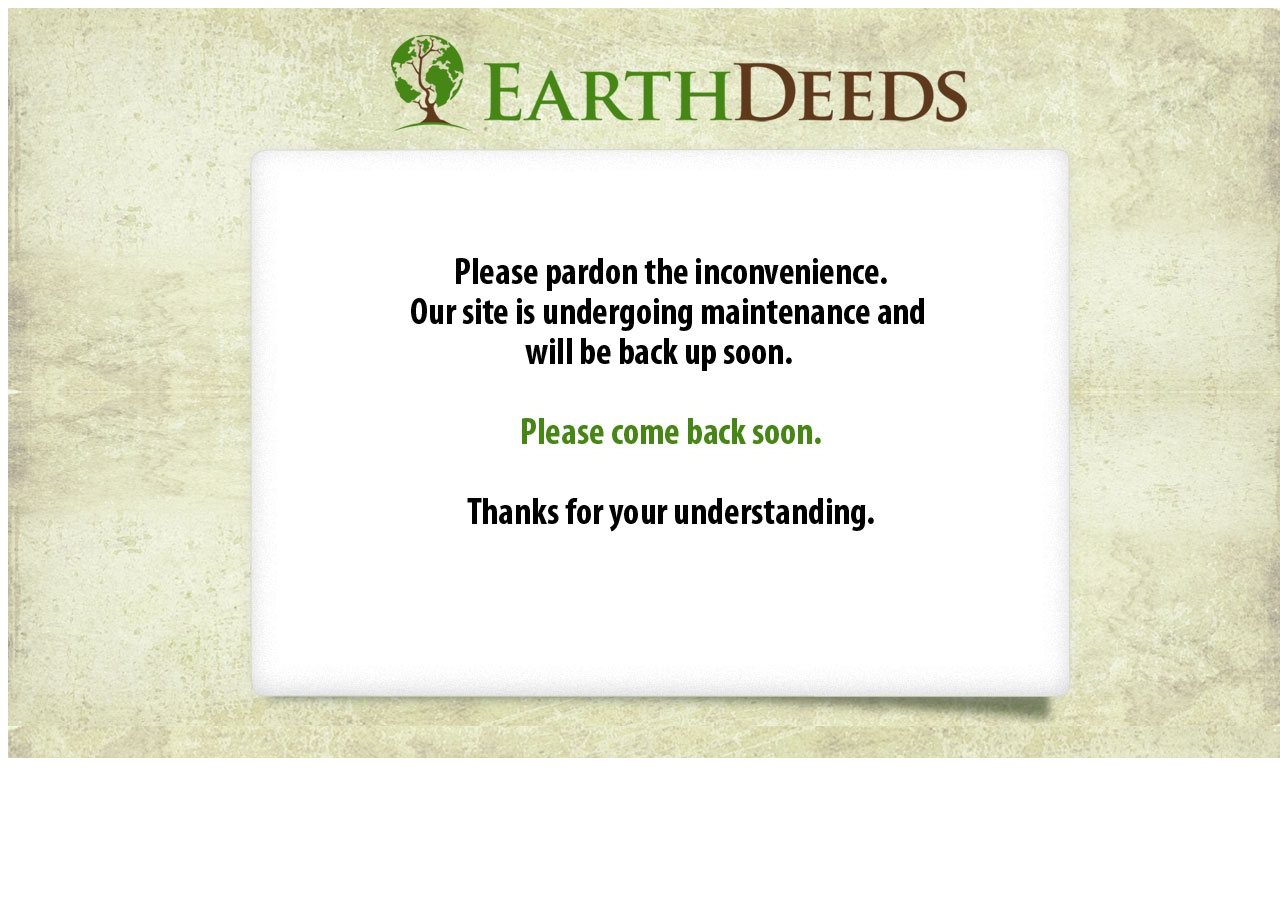
<file: maintenance.html>
<!DOCTYPE html PUBLIC "-//W3C//DTD XHTML 1.0 Transitional//EN" "http://www.w3.org/TR/xhtml1/DTD/xhtml1-transitional.dtd">
<html xmlns="http://www.w3.org/1999/xhtml">

<head>
<meta http-equiv="Content-Type" content="text/html; charset=utf-8" />
<title>Maintenance Mode</title>
</head>

<body width = "900px">
<div style="margin: 0 auto; text-align: center;">
<img src="maintenance.jpg"></img>

</div>
</body>

</html>
</file>
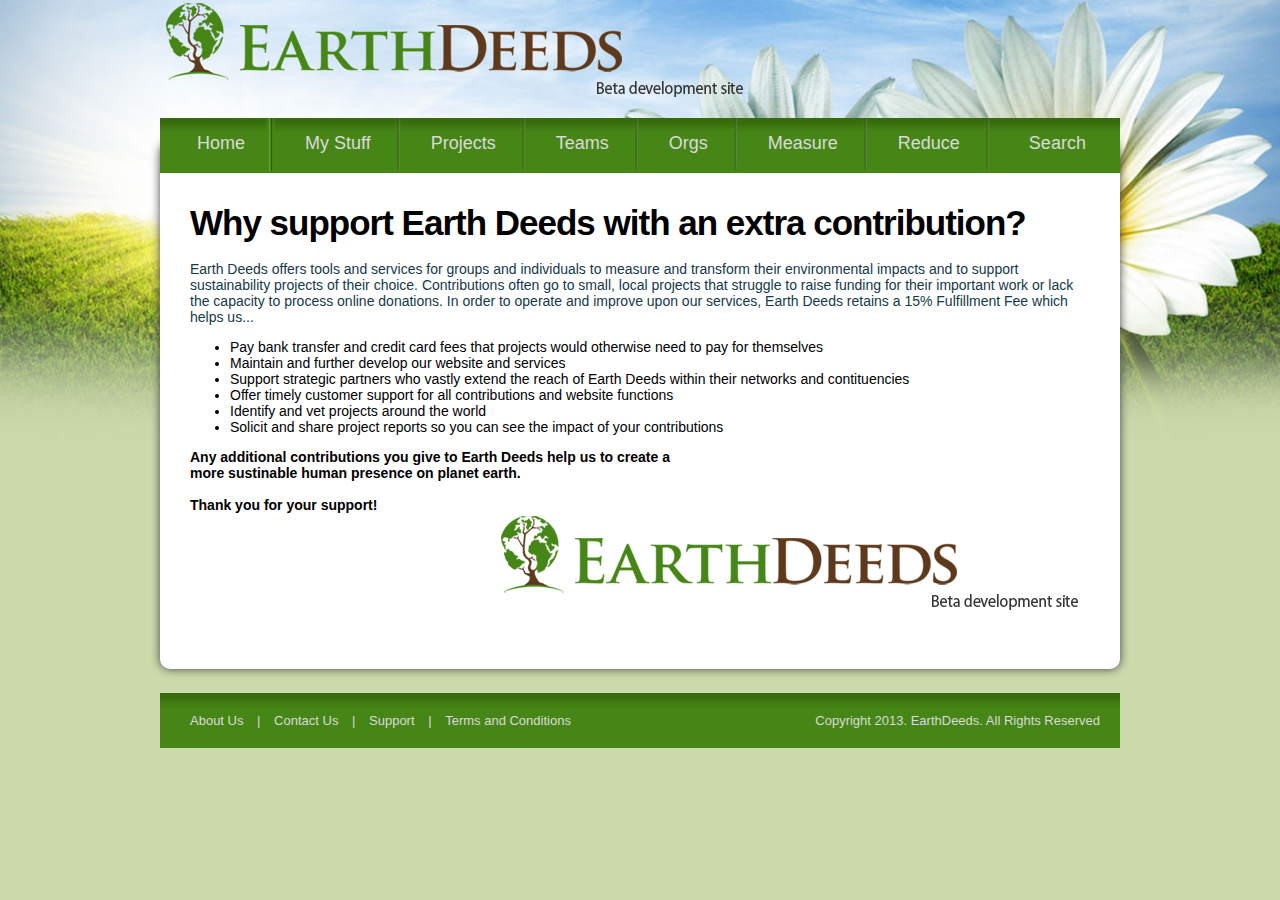
<file: whysupportearthdeeds.html>
<!DOCTYPE html PUBLIC "-//W3C//DTD XHTML 1.0 Transitional//EN" "http://www.w3.org/TR/xhtml1/DTD/xhtml1-transitional.dtd">
<html xmlns="http://www.w3.org/1999/xhtml">
<head>
<meta http-equiv="Content-Type" content="text/html; charset=utf-8" />
<title>Graphic Earth Deeds</title>
<link rel="stylesheet" type="text/css" href="style.css">
</head>

<body>
<div class="header">
    	<div class="logo"></div>
    <div class="clear"></div>
</div>

<div class="container">
	
    <div class="nav">
    	<ul>
            <div class="list"><a href="index.php">Home</a></div>
            <li><a href="mystuff.php">My Stuff</a></li>
            <li><a href="project-view.php">Projects</a></li>
            <li><a href="team-view.php">Teams</a></li>
            <li><a href="org-view.php">Orgs</a></li>
            <li><a href="measure.php">Measure</a></li>	
            <li><a href="reduce.php">Reduce</a></li>	
            <div class="list2"><a href="search.php">Search</a></div>
        </ul>
    </div>
    
    <div class="content"> <!-- start of Content ---------------------------------------------------- -->
        
        <div>
        	<div class="box">
				<div><span class="style3">Why support Earth Deeds with an extra contribution?</span></div>
                <br />
            	<div><span class="style8">
    <div><span class="style2">Earth Deeds offers tools and services for groups and individuals to measure and transform their environmental impacts and to support sustainability projects of their choice.  Contributions often go to small, local projects that struggle to raise funding for their important work or lack the capacity to process online donations.  In order to operate and improve upon our services, Earth Deeds retains a 15% Fulfillment Fee which helps us...
    </span></div>
    <ul>
    	<li><span>Pay bank transfer and credit card fees that projects would otherwise need to pay for themselves</span></li>
        <li><span>Maintain and further develop our website and services</span></li>
        <li><span>Support strategic partners who vastly extend the reach of Earth Deeds within their networks and contituencies</span></li>
        <li><span>Offer timely customer support for all contributions and website functions</span></li>
        <li><span>Identify and vet projects around the world</span></li>
        <li><span>Solicit and share project reports so you can see the impact of your contributions</span></li>
    </ul>
    <strong>Any additional contributions you give to Earth Deeds help us to create a<br /> more sustinable human presence on planet earth.
<br /><br />
Thank you for your support!</strong>
	<br />
    <div style="text-align:right;"><img src="images/logo.png" /></div>
				</span>
                </div>

			
        <div class="clear"></div>
        </div>
        </div>
    </div> <!-- End of Content ---------------------------------------------------- -->
    <div class="shadow"></div>
    
    <div class="footer">
    	<div style="float: left; width: 590px; height: auto;"> 
        	<span class="style11"> <a href="page-aboutus.php">About Us</a>    |    <a href="page-contactus.php">Contact Us</a>     |   <a href="page-support.php"> Support </a>    |    <a href="page-TOC.php"> Terms and Conditions</a></span>        </div>
        <div style="float: right; width: 290px; text-align: right;">
        	<span class="style11">Copyright 2013. EarthDeeds. All Rights Reserved</span>
        </div>
        <div class="clear"></div>
    </div>
    
</div> <!-- End of Container ---------------------------------------------------- -->

</body>
</html>
</file>
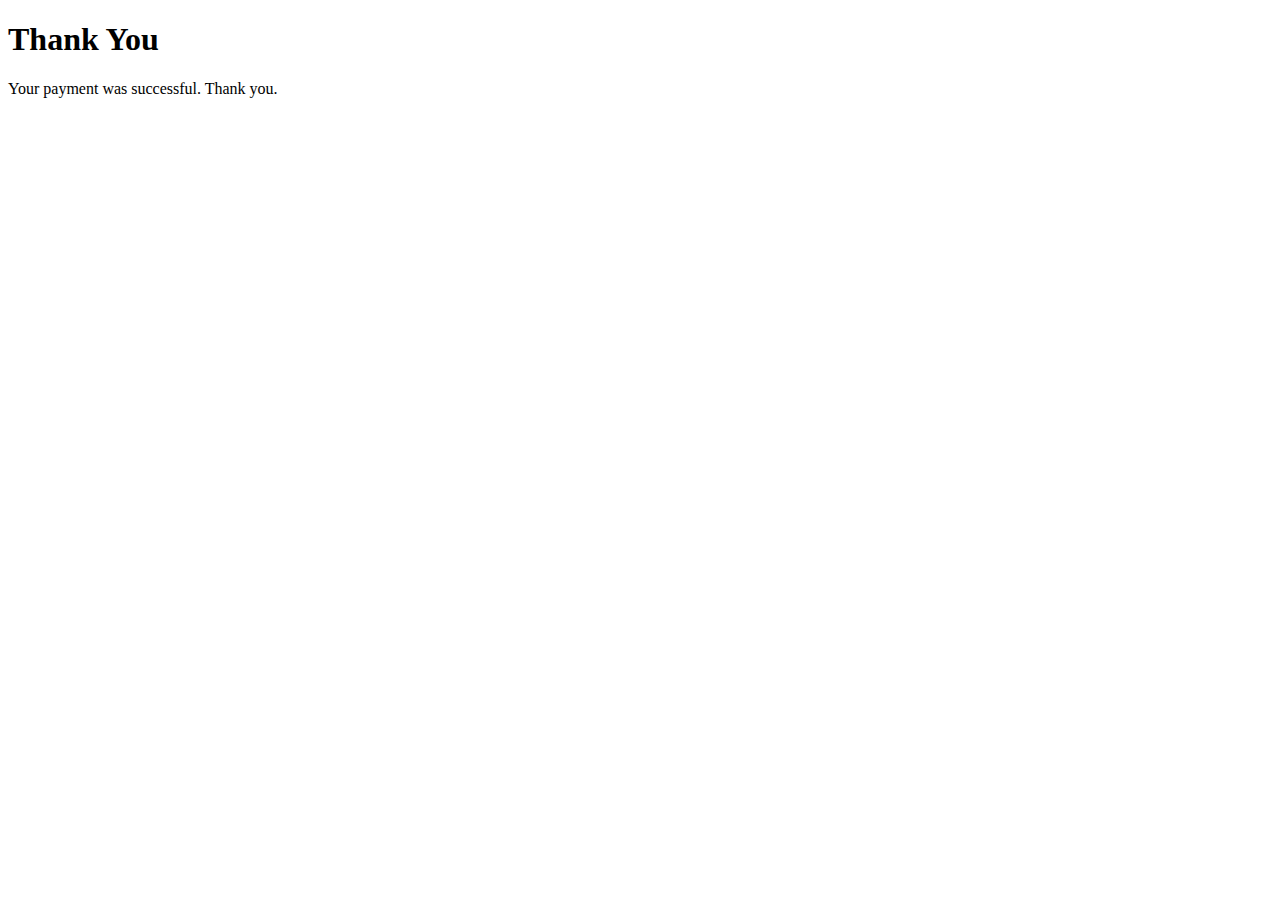
<file: paypal/payment-successful.htm>
<!DOCTYPE html PUBLIC "-//W3C//DTD XHTML 1.0 Transitional//EN" "http://www.w3.org/TR/xhtml1/DTD/xhtml1-transitional.dtd">
<html xmlns="http://www.w3.org/1999/xhtml">
<head>
<meta http-equiv="Content-Type" content="text/html; charset=utf-8" />
<title>Payment Successful</title>
</head>

<body>
<h1>Thank You</h1>
<p>Your payment was successful. Thank you.</p>
</body>
</html>
</file>
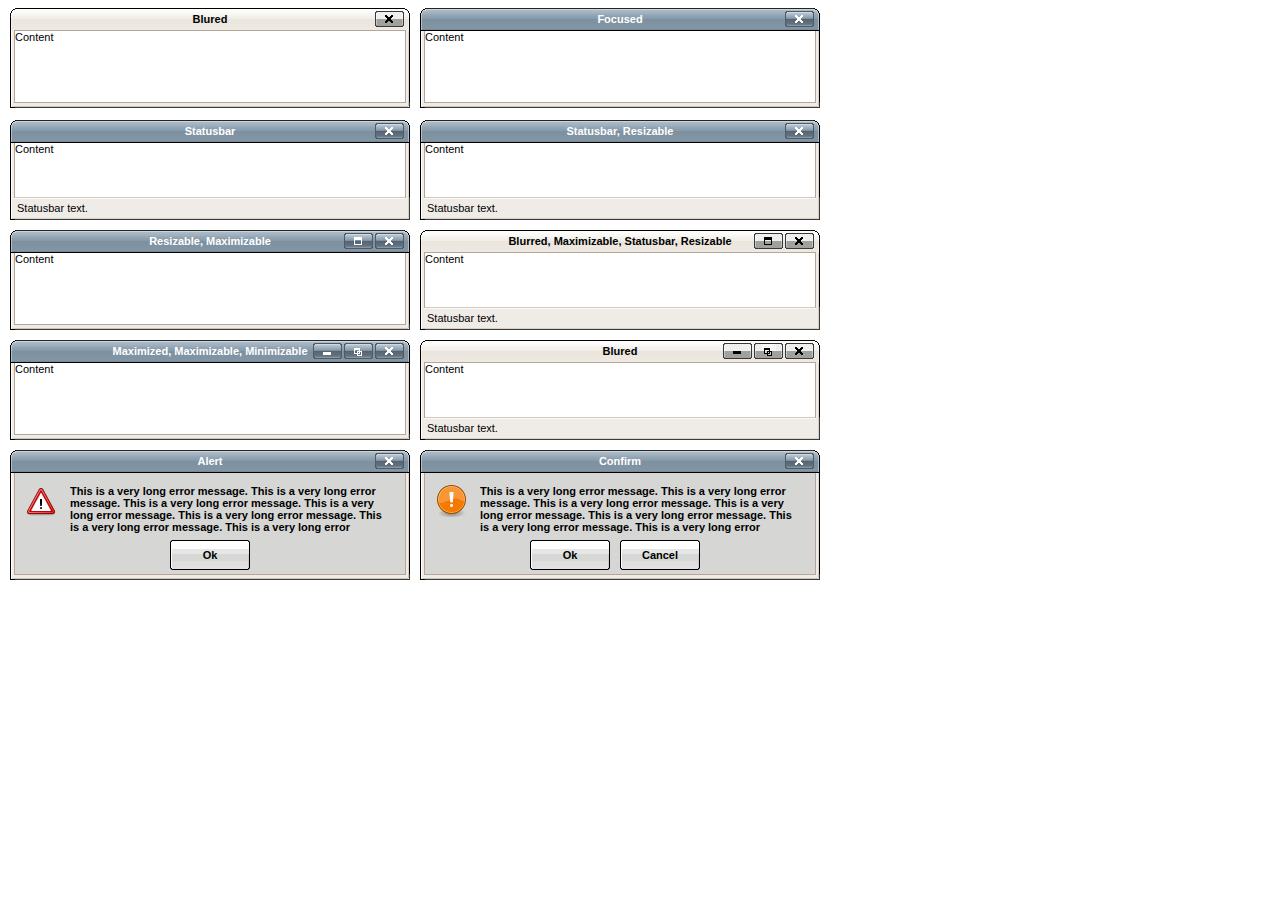
<file: tiny_mce/plugins/inlinepopups/template.htm>
<!-- <!DOCTYPE html PUBLIC "-//W3C//DTD XHTML 1.0 Strict//EN" "http://www.w3.org/TR/xhtml1/DTD/xhtml1-strict.dtd"> -->
<html xmlns="http://www.w3.org/1999/xhtml">
<head>
<title>Template for dialogs</title>
<link rel="stylesheet" type="text/css" href="skins/clearlooks2/window.css" />
</head>
<body>

<div class="mceEditor">
	<div class="clearlooks2" style="width:400px; height:100px; left:10px;">
		<div class="mceWrapper">
			<div class="mceTop">
				<div class="mceLeft"></div>
				<div class="mceCenter"></div>
				<div class="mceRight"></div>
				<span>Blured</span>
			</div>

			<div class="mceMiddle">
				<div class="mceLeft"></div>
				<span>Content</span>
				<div class="mceRight"></div>
			</div>

			<div class="mceBottom">
				<div class="mceLeft"></div>
				<div class="mceCenter"></div>
				<div class="mceRight"></div>
				<span>Statusbar text.</span>
			</div>

			<a class="mceMove" href="#"></a>
			<a class="mceMin" href="#"></a>
			<a class="mceMax" href="#"></a>
			<a class="mceMed" href="#"></a>
			<a class="mceClose" href="#"></a>
			<a class="mceResize mceResizeN" href="#"></a>
			<a class="mceResize mceResizeS" href="#"></a>
			<a class="mceResize mceResizeW" href="#"></a>
			<a class="mceResize mceResizeE" href="#"></a>
			<a class="mceResize mceResizeNW" href="#"></a>
			<a class="mceResize mceResizeNE" href="#"></a>
			<a class="mceResize mceResizeSW" href="#"></a>
			<a class="mceResize mceResizeSE" href="#"></a>
		</div>
	</div>

	<div class="clearlooks2" style="width:400px; height:100px; left:420px;">
		<div class="mceWrapper mceMovable mceFocus">
			<div class="mceTop">
				<div class="mceLeft"></div>
				<div class="mceCenter"></div>
				<div class="mceRight"></div>
				<span>Focused</span>
			</div>

			<div class="mceMiddle">
				<div class="mceLeft"></div>
				<span>Content</span>
				<div class="mceRight"></div>
			</div>

			<div class="mceBottom">
				<div class="mceLeft"></div>
				<div class="mceCenter"></div>
				<div class="mceRight"></div>
				<span>Statusbar text.</span>
			</div>

			<a class="mceMove" href="#"></a>
			<a class="mceMin" href="#"></a>
			<a class="mceMax" href="#"></a>
			<a class="mceMed" href="#"></a>
			<a class="mceClose" href="#"></a>
			<a class="mceResize mceResizeN" href="#"></a>
			<a class="mceResize mceResizeS" href="#"></a>
			<a class="mceResize mceResizeW" href="#"></a>
			<a class="mceResize mceResizeE" href="#"></a>
			<a class="mceResize mceResizeNW" href="#"></a>
			<a class="mceResize mceResizeNE" href="#"></a>
			<a class="mceResize mceResizeSW" href="#"></a>
			<a class="mceResize mceResizeSE" href="#"></a>
		</div>
	</div>

	<div class="clearlooks2" style="width:400px; height:100px; left:10px; top:120px;">
		<div class="mceWrapper mceMovable mceFocus mceStatusbar">
			<div class="mceTop">
				<div class="mceLeft"></div>
				<div class="mceCenter"></div>
				<div class="mceRight"></div>
				<span>Statusbar</span>
			</div>

			<div class="mceMiddle">
				<div class="mceLeft"></div>
				<span>Content</span>
				<div class="mceRight"></div>
			</div>

			<div class="mceBottom">
				<div class="mceLeft"></div>
				<div class="mceCenter"></div>
				<div class="mceRight"></div>
				<span>Statusbar text.</span>
			</div>

			<a class="mceMove" href="#"></a>
			<a class="mceMin" href="#"></a>
			<a class="mceMax" href="#"></a>
			<a class="mceMed" href="#"></a>
			<a class="mceClose" href="#"></a>
			<a class="mceResize mceResizeN" href="#"></a>
			<a class="mceResize mceResizeS" href="#"></a>
			<a class="mceResize mceResizeW" href="#"></a>
			<a class="mceResize mceResizeE" href="#"></a>
			<a class="mceResize mceResizeNW" href="#"></a>
			<a class="mceResize mceResizeNE" href="#"></a>
			<a class="mceResize mceResizeSW" href="#"></a>
			<a class="mceResize mceResizeSE" href="#"></a>
		</div>
	</div>

	<div class="clearlooks2" style="width:400px; height:100px; left:420px; top:120px;">
		<div class="mceWrapper mceMovable mceFocus mceStatusbar mceResizable">
			<div class="mceTop">
				<div class="mceLeft"></div>
				<div class="mceCenter"></div>
				<div class="mceRight"></div>
				<span>Statusbar, Resizable</span>
			</div>

			<div class="mceMiddle">
				<div class="mceLeft"></div>
				<span>Content</span>
				<div class="mceRight"></div>
			</div>

			<div class="mceBottom">
				<div class="mceLeft"></div>
				<div class="mceCenter"></div>
				<div class="mceRight"></div>
				<span>Statusbar text.</span>
			</div>

			<a class="mceMove" href="#"></a>
			<a class="mceMin" href="#"></a>
			<a class="mceMax" href="#"></a>
			<a class="mceMed" href="#"></a>
			<a class="mceClose" href="#"></a>
			<a class="mceResize mceResizeN" href="#"></a>
			<a class="mceResize mceResizeS" href="#"></a>
			<a class="mceResize mceResizeW" href="#"></a>
			<a class="mceResize mceResizeE" href="#"></a>
			<a class="mceResize mceResizeNW" href="#"></a>
			<a class="mceResize mceResizeNE" href="#"></a>
			<a class="mceResize mceResizeSW" href="#"></a>
			<a class="mceResize mceResizeSE" href="#"></a>
		</div>
	</div>

	<div class="clearlooks2" style="width:400px; height:100px; left:10px; top:230px;">
		<div class="mceWrapper mceMovable mceFocus mceResizable mceMaximizable">
			<div class="mceTop">
				<div class="mceLeft"></div>
				<div class="mceCenter"></div>
				<div class="mceRight"></div>
				<span>Resizable, Maximizable</span>
			</div>

			<div class="mceMiddle">
				<div class="mceLeft"></div>
				<span>Content</span>
				<div class="mceRight"></div>
			</div>

			<div class="mceBottom">
				<div class="mceLeft"></div>
				<div class="mceCenter"></div>
				<div class="mceRight"></div>
				<span>Statusbar text.</span>
			</div>

			<a class="mceMove" href="#"></a>
			<a class="mceMin" href="#"></a>
			<a class="mceMax" href="#"></a>
			<a class="mceMed" href="#"></a>
			<a class="mceClose" href="#"></a>
			<a class="mceResize mceResizeN" href="#"></a>
			<a class="mceResize mceResizeS" href="#"></a>
			<a class="mceResize mceResizeW" href="#"></a>
			<a class="mceResize mceResizeE" href="#"></a>
			<a class="mceResize mceResizeNW" href="#"></a>
			<a class="mceResize mceResizeNE" href="#"></a>
			<a class="mceResize mceResizeSW" href="#"></a>
			<a class="mceResize mceResizeSE" href="#"></a>
		</div>
	</div>

	<div class="clearlooks2" style="width:400px; height:100px; left:420px; top:230px;">
		<div class="mceWrapper mceMovable mceStatusbar mceResizable mceMaximizable">
			<div class="mceTop">
				<div class="mceLeft"></div>
				<div class="mceCenter"></div>
				<div class="mceRight"></div>
				<span>Blurred, Maximizable, Statusbar, Resizable</span>
			</div>

			<div class="mceMiddle">
				<div class="mceLeft"></div>
				<span>Content</span>
				<div class="mceRight"></div>
			</div>

			<div class="mceBottom">
				<div class="mceLeft"></div>
				<div class="mceCenter"></div>
				<div class="mceRight"></div>
				<span>Statusbar text.</span>
			</div>

			<a class="mceMove" href="#"></a>
			<a class="mceMin" href="#"></a>
			<a class="mceMax" href="#"></a>
			<a class="mceMed" href="#"></a>
			<a class="mceClose" href="#"></a>
			<a class="mceResize mceResizeN" href="#"></a>
			<a class="mceResize mceResizeS" href="#"></a>
			<a class="mceResize mceResizeW" href="#"></a>
			<a class="mceResize mceResizeE" href="#"></a>
			<a class="mceResize mceResizeNW" href="#"></a>
			<a class="mceResize mceResizeNE" href="#"></a>
			<a class="mceResize mceResizeSW" href="#"></a>
			<a class="mceResize mceResizeSE" href="#"></a>
		</div>
	</div>

	<div class="clearlooks2" style="width:400px; height:100px; left:10px; top:340px;">
		<div class="mceWrapper mceMovable mceFocus mceResizable mceMaximized mceMinimizable mceMaximizable">
			<div class="mceTop">
				<div class="mceLeft"></div>
				<div class="mceCenter"></div>
				<div class="mceRight"></div>
				<span>Maximized, Maximizable, Minimizable</span>
			</div>

			<div class="mceMiddle">
				<div class="mceLeft"></div>
				<span>Content</span>
				<div class="mceRight"></div>
			</div>

			<div class="mceBottom">
				<div class="mceLeft"></div>
				<div class="mceCenter"></div>
				<div class="mceRight"></div>
				<span>Statusbar text.</span>
			</div>

			<a class="mceMove" href="#"></a>
			<a class="mceMin" href="#"></a>
			<a class="mceMax" href="#"></a>
			<a class="mceMed" href="#"></a>
			<a class="mceClose" href="#"></a>
			<a class="mceResize mceResizeN" href="#"></a>
			<a class="mceResize mceResizeS" href="#"></a>
			<a class="mceResize mceResizeW" href="#"></a>
			<a class="mceResize mceResizeE" href="#"></a>
			<a class="mceResize mceResizeNW" href="#"></a>
			<a class="mceResize mceResizeNE" href="#"></a>
			<a class="mceResize mceResizeSW" href="#"></a>
			<a class="mceResize mceResizeSE" href="#"></a>
		</div>
	</div>

	<div class="clearlooks2" style="width:400px; height:100px; left:420px; top:340px;">
		<div class="mceWrapper mceMovable mceStatusbar mceResizable mceMaximized mceMinimizable mceMaximizable">
			<div class="mceTop">
				<div class="mceLeft"></div>
				<div class="mceCenter"></div>
				<div class="mceRight"></div>
				<span>Blured</span>
			</div>

			<div class="mceMiddle">
				<div class="mceLeft"></div>
				<span>Content</span>
				<div class="mceRight"></div>
			</div>

			<div class="mceBottom">
				<div class="mceLeft"></div>
				<div class="mceCenter"></div>
				<div class="mceRight"></div>
				<span>Statusbar text.</span>
			</div>

			<a class="mceMove" href="#"></a>
			<a class="mceMin" href="#"></a>
			<a class="mceMax" href="#"></a>
			<a class="mceMed" href="#"></a>
			<a class="mceClose" href="#"></a>
			<a class="mceResize mceResizeN" href="#"></a>
			<a class="mceResize mceResizeS" href="#"></a>
			<a class="mceResize mceResizeW" href="#"></a>
			<a class="mceResize mceResizeE" href="#"></a>
			<a class="mceResize mceResizeNW" href="#"></a>
			<a class="mceResize mceResizeNE" href="#"></a>
			<a class="mceResize mceResizeSW" href="#"></a>
			<a class="mceResize mceResizeSE" href="#"></a>
		</div>
	</div>

	<div class="clearlooks2" style="width:400px; height:130px; left:10px; top:450px;">
		<div class="mceWrapper mceMovable mceFocus mceModal mceAlert">
			<div class="mceTop">
				<div class="mceLeft"></div>
				<div class="mceCenter"></div>
				<div class="mceRight"></div>
				<span>Alert</span>
			</div>

			<div class="mceMiddle">
				<div class="mceLeft"></div>
				<span>
					This is a very long error message. This is a very long error message.
					This is a very long error message. This is a very long error message.
					This is a very long error message. This is a very long error message.
					This is a very long error message. This is a very long error message.
					This is a very long error message. This is a very long error message.
					This is a very long error message. This is a very long error message.
				</span>
				<div class="mceRight"></div>
				<div class="mceIcon"></div>
			</div>

			<div class="mceBottom">
				<div class="mceLeft"></div>
				<div class="mceCenter"></div>
				<div class="mceRight"></div>
			</div>

			<a class="mceMove" href="#"></a>
			<a class="mceButton mceOk" href="#">Ok</a>
			<a class="mceClose" href="#"></a>
		</div>
	</div>

	<div class="clearlooks2" style="width:400px; height:130px; left:420px; top:450px;">
		<div class="mceWrapper mceMovable mceFocus mceModal mceConfirm">
			<div class="mceTop">
				<div class="mceLeft"></div>
				<div class="mceCenter"></div>
				<div class="mceRight"></div>
				<span>Confirm</span>
			</div>

			<div class="mceMiddle">
				<div class="mceLeft"></div>
				<span>
					This is a very long error message. This is a very long error message.
					This is a very long error message. This is a very long error message.
					This is a very long error message. This is a very long error message.
					This is a very long error message. This is a very long error message.
					This is a very long error message. This is a very long error message.
					This is a very long error message. This is a very long error message.
					</span>
				<div class="mceRight"></div>
				<div class="mceIcon"></div>
			</div>

			<div class="mceBottom">
				<div class="mceLeft"></div>
				<div class="mceCenter"></div>
				<div class="mceRight"></div>
			</div>

			<a class="mceMove" href="#"></a>
			<a class="mceButton mceOk" href="#">Ok</a>
			<a class="mceButton mceCancel" href="#">Cancel</a>
			<a class="mceClose" href="#"></a>
		</div>
	</div>
</div>

</body>
</html>
</file>
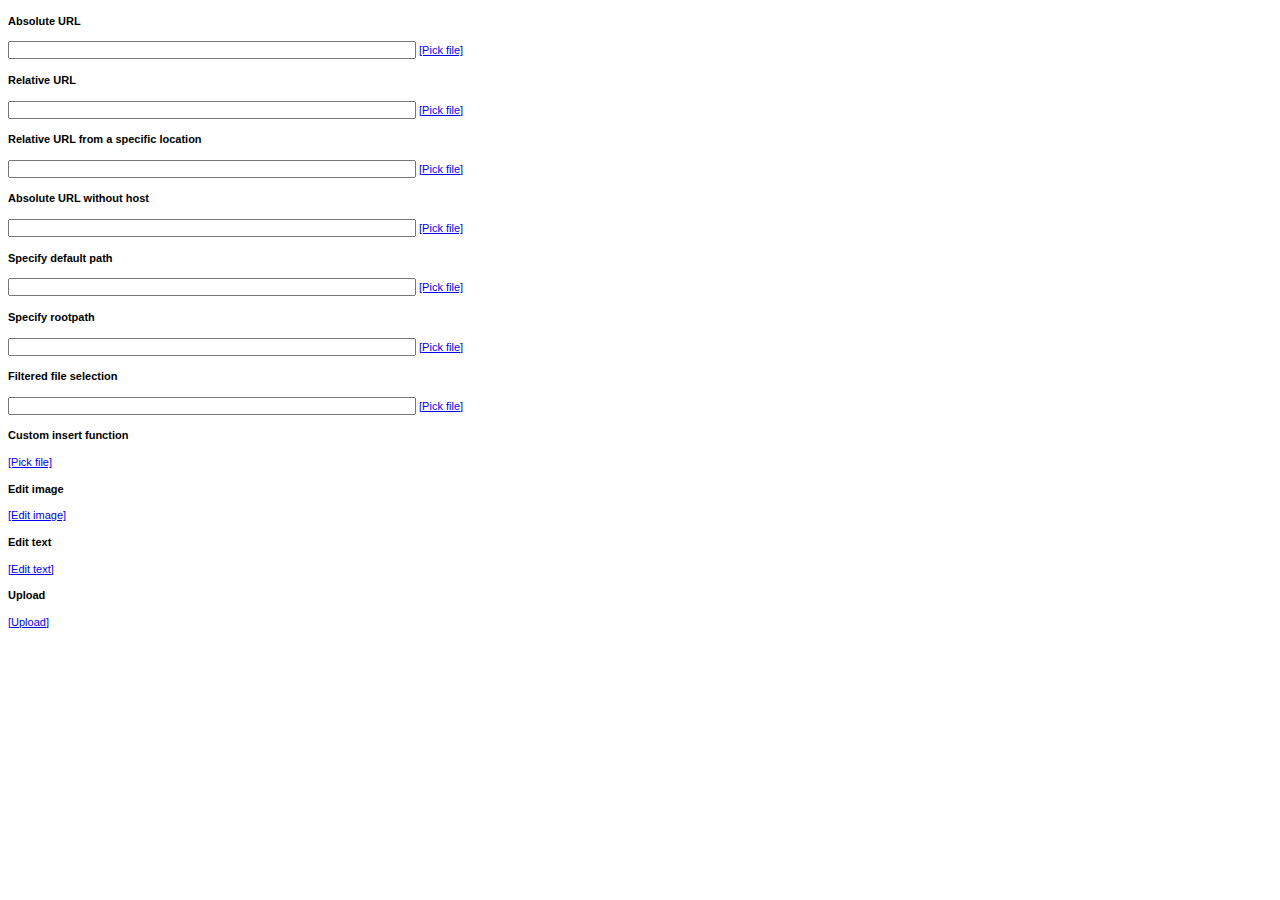
<file: tiny_mce/plugins/moxiemanager/examples.html>
<!DOCTYPE html>
<html>
<head>
<title>moxman Example</title>
<style>
body, input { font-family: Arial, Verdana; font-size: 11px; }
h3 { font-size: 14px; }
p { margin: 0; padding: 0; margin-bottom: 3px; }
</style>
</head>
<body>

<form method="post" action="dump.php">
        <h4>Absolute URL</h4>
        <p>
                <input id="url_abs" style="width:400px" />
                <a href="javascript:;" onclick="moxman.browse({fields : 'url_abs'});">[Pick file]</a>
        </p>

        <h4>Relative URL</h4>
        <p>
                <input id="url_rel" style="width:400px" />
                <a href="javascript:;" onclick="moxman.browse({fields : 'url_rel', relative_urls : true});">[Pick file]</a>
        </p>

        <h4>Relative URL from a specific location</h4>
        <p>
                <input id="url_rel_loc" style="width:400px" />
                <a href="javascript:;" onclick="moxman.browse({fields : 'url_rel_loc', relative_urls : true, document_base_url : '/'});">[Pick file]</a>
        </p>

        <h4>Absolute URL without host</h4>
        <p>
                <input id="url_abs_nohost" style="width:400px" />
                <a href="javascript:;" onclick="moxman.browse({fields : 'url_abs_nohost', no_host : true});">[Pick file]</a>
        </p>

        <h4>Specify default path</h4>
        <p>
                <input id="url_path" style="width:400px" />
                <a href="javascript:;" onclick="moxman.browse({fields : 'url_path', path : '/files/a'});">[Pick file]</a>
        </p>

        <h4>Specify rootpath</h4>
        <p>
                <input id="url_root" style="width:400px" />
                <a href="javascript:;" onclick="moxman.browse({fields : 'url_root', rootpath : '/files/a'});">[Pick file]</a>
        </p>

        <h4>Filtered file selection</h4>
        <p>
                <input id="url_filtered" style="width:400px" />
                <a href="javascript:;" onclick="moxman.browse({fields : 'url_filtered', extensions:'jpg', exclude_file_pattern:'/^dog/'});">[Pick file]</a>
        </p>

        <h4>Custom insert function</h4>
        <p>
                <script type="text/javascript">
                        function customInsert(data) {
                                alert('Focused file: ' + data.files[0].url + ", Size: " + data.files[0].size);
                        }
                </script>

                <a href="javascript:;" onclick="moxman.browse({oninsert : customInsert});">[Pick file]</a>
        </p>

        <h4>Edit image</h4>
        <p>
                <a href="javascript:;" onclick="moxman.edit({path: '/files/teddybear.jpg', onsave: function(result) {alert(result.file.url);}});">[Edit image]</a>
        </p>

        <h4>Edit text</h4>
        <p>
                <a href="javascript:;" onclick="moxman.edit({path: '/files/readme.txt', onsave: function(result) {alert(result.file.url);}});">[Edit text]</a>
        </p>

        <h4>Upload</h4>
        <p>
                <a href="javascript:;" onclick="moxman.upload({path: '/files', onupload: function(result) {console.log(result);}});">[Upload]</a>
        </p>
</form>

<script type="text/javascript" src="js/moxman.loader.min.js"></script>
</body>
</html>
</file>
<file: style.css>
@charset "utf-8";
/* CSS Document */

body { padding: 0; margin: 0; background:url(images/bg.jpg) no-repeat #cbd9ab top center; background-size: contain;}

.style1 { font-family:MyriadPro-Regular, 'Myriad Pro Regular', MyriadPro, 'Myriad Pro', Helvetica, Arial, sans-serif; color: #478817; font-size: 14px;}
.style2 { font-family:MyriadPro-Regular, 'Myriad Pro Regular', MyriadPro, 'Myriad Pro', Helvetica, Arial, sans-serif; color: #153947; font-size: 14px;}
.style2 a { font-family:MyriadPro-Regular, 'Myriad Pro Regular', MyriadPro, 'Myriad Pro', Helvetica, Arial, sans-serif; color: #153947; font-size: 14px; text-decoration:none;}

.style3 { font-family:MyriadPro-Regular, 'Myriad Pro Regular', MyriadPro, 'Myriad Pro', Helvetica, Arial, sans-serif; color: #000000; font-size: 35px; font-weight: bold; letter-spacing: -1px;}
.style4 { font-family:MyriadPro-Regular, 'Myriad Pro Regular', MyriadPro, 'Myriad Pro', Helvetica, Arial, sans-serif; color: #448215; font-size: 35px; font-weight: bold;}
.style5 { font-family:MyriadPro-Regular, 'Myriad Pro Regular', MyriadPro, 'Myriad Pro', Helvetica, Arial, sans-serif; color: #000000; font-size: 19px;}
.style6 { font-family:MyriadPro-Regular, 'Myriad Pro Regular', MyriadPro, 'Myriad Pro', Helvetica, Arial, sans-serif; color: #000000; font-size: 20px; font-weight: bold;}
.style6 a{ font-family:MyriadPro-Regular, 'Myriad Pro Regular', MyriadPro, 'Myriad Pro', Helvetica, Arial, sans-serif; color: #5e391c; font-size: 20px; font-weight: bold; text-decoration:none;}
.style7 { font-family:MyriadPro-Regular, 'Myriad Pro Regular', MyriadPro, 'Myriad Pro', Helvetica, Arial, sans-serif; color: #448215; font-size: 20px; font-weight: bold;}

.style8 { font-family:MyriadPro-Regular, 'Myriad Pro Regular', MyriadPro, 'Myriad Pro', Helvetica, Arial, sans-serif; color: #000000; font-size: 14px;}
.style8 a{ font-family:MyriadPro-Regular, 'Myriad Pro Regular', MyriadPro, 'Myriad Pro', Helvetica, Arial, sans-serif; color: #153947; font-size: 14px; text-decoration:underline;}
.style9 { font-family:MyriadPro-Regular, 'Myriad Pro Regular', MyriadPro, 'Myriad Pro', Helvetica, Arial, sans-serif; color: #000000; font-size: 16px; font-weight: bold;}


.style10 { font-family:MyriadPro-Regular, 'Myriad Pro Regular', MyriadPro, 'Myriad Pro', Helvetica, Arial, sans-serif; color: #000000; font-size: 25px; font-weight: bold;}
.style11 { font-family:MyriadPro-Regular, 'Myriad Pro Regular', MyriadPro, 'Myriad Pro', Helvetica, Arial, sans-serif; color: #DADADA; font-size: 13px;}
.style11 a{ font-family:MyriadPro-Regular, 'Myriad Pro Regular', MyriadPro, 'Myriad Pro', Helvetica, Arial, sans-serif; color: #DADADA; font-size: 13px; padding-left: 10px; padding-right: 10px; text-decoration:none;}

.style12 { font-family:MyriadPro-Regular, 'Myriad Pro Regular', MyriadPro, 'Myriad Pro', Helvetica, Arial, sans-serif; color: #000000; font-size: 14px;  }
.style12 a{ font-family:MyriadPro-Regular, 'Myriad Pro Regular', MyriadPro, 'Myriad Pro', Helvetica, Arial, sans-serif; color: #5399e0; font-size: 14px;  font-style: italic; text-decoration: underline;}

.style13 { font-family:MyriadPro-Regular, 'Myriad Pro Regular', MyriadPro, 'Myriad Pro', Helvetica, Arial, sans-serif; color: #468616; font-size: 20px; font-weight: bold;}

.style14 { font-family:MyriadPro-Regular, 'Myriad Pro Regular', MyriadPro, 'Myriad Pro', Helvetica, Arial, sans-serif; color: #000000; font-size: 14px; line-height: 25px;}
.style14 a{ font-family:MyriadPro-Regular, 'Myriad Pro Regular', MyriadPro, 'Myriad Pro', Helvetica, Arial, sans-serif; color: #2b85da; font-size: 14px; text-decoration:none; line-height: 25px;}
.style15 { font-family:MyriadPro-Regular, 'Myriad Pro Regular', MyriadPro, 'Myriad Pro', Helvetica, Arial, sans-serif; color: #468616; font-size: 17px; font-weight: bold;}
.style16 { font-family:MyriadPro-Regular, 'Myriad Pro Regular', MyriadPro, 'Myriad Pro', Helvetica, Arial, sans-serif; color: #5e391c; font-size: 17px; font-weight: bold;}
.style17 { font-family:MyriadPro-Regular, 'Myriad Pro Regular', MyriadPro, 'Myriad Pro', Helvetica, Arial, sans-serif; color: #000000; font-size: 17px; font-weight: bold;}
.style18 { font-family:MyriadPro-Regular, 'Myriad Pro Regular', MyriadPro, 'Myriad Pro', Helvetica, Arial, sans-serif; color: #000000; font-size: 14px; text-decoration:none;  line-height: 25px; }
.style18 a{ font-family:MyriadPro-Regular, 'Myriad Pro Regular', MyriadPro, 'Myriad Pro', Helvetica, Arial, sans-serif; color: #468616; font-size: 14px; text-decoration:none; line-height: 25px; font-weight: bold;}

.style19 { font-family:MyriadPro-Regular, 'Myriad Pro Regular', MyriadPro, 'Myriad Pro', Helvetica, Arial, sans-serif; color: #000000; font-size: 14px; line-height: 30px;}
.style19 a{ font-family:MyriadPro-Regular, 'Myriad Pro Regular', MyriadPro, 'Myriad Pro', Helvetica, Arial, sans-serif; color: #2b85da; font-size: 14px; text-decoration:none; line-height: 40px;}

.style20 { font-family:MyriadPro-Regular, 'Myriad Pro Regular', MyriadPro, 'Myriad Pro', Helvetica, Arial, sans-serif; color: #000000; font-size: 14px; line-height: 46px;}
.style21 { font-family:MyriadPro-Regular, 'Myriad Pro Regular', MyriadPro, 'Myriad Pro', Helvetica, Arial, sans-serif; color: #000000; font-size: 14px; line-height: 64px;}
.style22 { font-family:MyriadPro-Regular, 'Myriad Pro Regular', MyriadPro, 'Myriad Pro', Helvetica, Arial, sans-serif; color: #000000; font-size: 14px; line-height: 55px;}
.style23 { font-family:MyriadPro-Regular, 'Myriad Pro Regular', MyriadPro, 'Myriad Pro', Helvetica, Arial, sans-serif; color: #000000; font-size: 12px; line-height: 45px;}

.style24 { font-family:MyriadPro-Regular, 'Myriad Pro Regular', MyriadPro, 'Myriad Pro', Helvetica, Arial, sans-serif; color: #FFFBD2; font-size: 35px; font-weight: bold;}
.style25 { font-family:MyriadPro-Regular, 'Myriad Pro Regular', MyriadPro, 'Myriad Pro', Helvetica, Arial, sans-serif; color: #000000; font-size: 16px; }
.style26 { font-family:MyriadPro-Regular, 'Myriad Pro Regular', MyriadPro, 'Myriad Pro', Helvetica, Arial, sans-serif; color: #000000; font-size: 14px; }

.style27 { font-family:MyriadPro-Regular, 'Myriad Pro Regular', MyriadPro, 'Myriad Pro', Helvetica, Arial, sans-serif; color: #000000; font-size: 14px; line-height: 25px;}
.style28 { font-family:MyriadPro-Regular, 'Myriad Pro Regular', MyriadPro, 'Myriad Pro', Helvetica, Arial, sans-serif; color: #000000; font-size: 14px; line-height: 37px;}
.style29 { font-family:MyriadPro-Regular, 'Myriad Pro Regular', MyriadPro, 'Myriad Pro', Helvetica, Arial, sans-serif; color: #448215; font-size: 25px; font-weight: bold;}
.style30 { font-family:MyriadPro-Regular, 'Myriad Pro Regular', MyriadPro, 'Myriad Pro', Helvetica, Arial, sans-serif; color: #727458; font-size: 14px; font-style: italic;}

.style31 { font-family:MyriadPro-Regular, 'Myriad Pro Regular', MyriadPro, 'Myriad Pro', Helvetica, Arial, sans-serif; color: #3e7912; font-size: 14px; line-height: 25px;}
.style32 { font-family:MyriadPro-Regular, 'Myriad Pro Regular', MyriadPro, 'Myriad Pro', Helvetica, Arial, sans-serif; color: #0043cb; font-size: 14px;}
.style32 a{ font-family:MyriadPro-Regular, 'Myriad Pro Regular', MyriadPro, 'Myriad Pro', Helvetica, Arial, sans-serif; color: #0043cb; text-decoration:none;}
.style33 { font-family:MyriadPro-Regular, 'Myriad Pro Regular', MyriadPro, 'Myriad Pro', Helvetica, Arial, sans-serif; color: #000000; font-size: 24px; }

.wiser-list { list-style:inside; margin-left: 20px;}

.container { width: 960px; height: auto; margin: auto; }
.header { width: 960px; height: 118px; margin: auto;}
.logo { float: left; width: 595px; height: 106px; background:url(images/logo.png) no-repeat;}
.login { width: 250px; height: auto; float: right; text-align: right;}
.nav {  behavior: url(/border-radius.htc); background:url(images/nav.jpg) repeat-x; position: relative; z-index: 100;}
.nav ul { margin:0; padding: 0; height: 55px; }
.nav ul li { float: left; list-style: none; padding-top: 15px; padding-bottom: 15px;}
.nav ul li a { font-family:MyriadPro-Regular, 'Myriad Pro Regular', MyriadPro, 'Myriad Pro', Helvetica, Arial, sans-serif; color: #dadada; font-size: 18px; text-decoration: none; padding-top: 15px; padding-bottom: 17px; padding-left: 30px; padding-right: 30px; background:url(images/separator.jpg) no-repeat right;}
.nav ul li a:hover { font-family:MyriadPro-Regular, 'Myriad Pro Regular', MyriadPro, 'Myriad Pro', Helvetica, Arial, sans-serif; color: #663916; font-size: 18px; background:url(images/nav-hover.jpg) repeat-x; }

.nav ul .list { float: left; list-style: none; padding-top: 15px; padding-bottom: 15px;}
.nav ul .list a { font-family:MyriadPro-Regular, 'Myriad Pro Regular', MyriadPro, 'Myriad Pro', Helvetica, Arial, sans-serif; color: #dadada; font-size: 18px; text-decoration: none; padding-top: 15px; padding-bottom: 20px;padding-left: 37px; padding-right: 30px;  background:url(images/separator.png) no-repeat right;}
.nav ul .list a:hover { font-family:MyriadPro-Regular, 'Myriad Pro Regular', MyriadPro, 'Myriad Pro', Helvetica, Arial, sans-serif; color: #663916; font-size: 18px; background:url(images/hover.jpg) repeat-x;  -moz-border-radius: 15px 15px 0 0;    -webkit-border-radius: 15px 15px 0 0;    -khtml-border-radius:15px 15px 0 0;
    border-radius:15px 0px 0 0; behavior: url(/border-radius.htc);}
	
.nav ul .list2 { float: left; list-style: none; padding-top: 15px; padding-bottom: 15px;}
.nav ul .list2 a { font-family:MyriadPro-Regular, 'Myriad Pro Regular', MyriadPro, 'Myriad Pro', Helvetica, Arial, sans-serif; color: #dadada; font-size: 18px; text-decoration: none; padding-top: 15px; padding-bottom: 20px;padding-left: 39px; padding-right: 29px; }
.nav ul .list2 a:hover { font-family:MyriadPro-Regular, 'Myriad Pro Regular', MyriadPro, 'Myriad Pro', Helvetica, Arial, sans-serif; color: #663916; font-size: 18px; background:url(images/hover.jpg) repeat-x;  -moz-border-radius: 15px 15px 0 0;    -webkit-border-radius: 15px 15px 0 0;    -khtml-border-radius:15px 15px 0 0;
    border-radius: 0px 15px 0 0; behavior: url(/border-radius.htc);}	

.content { width: 920px; background: #ffffff; box-shadow: inset 0 0 10px #ccc;    -moz-box-shadow: inset 0 0 10px #ccc;    -webkit-box-shadow: inset 0 0 10px #ccc;    -khtml-box-shadow: inset 0 0 10px #ccc; -moz-box-shadow: 0px 0px 10px #444;	-webkit-box-shadow: 0px 0px 10px #444;	box-shadow: 0px 0px 10px #444;
	-ms-filter: "progid:DXImageTransform.Microsoft.Shadow(Strength=4, Direction=135, Color='#444444')";	filter: progid:DXImageTransform.Microsoft.Shadow(Strength=4, Direction=135, Color='#444444');  position: relative; z-index: 1; margin-top: -30px; padding-top: 50px; padding-left: 20px; padding-right: 20px; padding-bottom: 20px; behavior: url(/border-radius.htc); -moz-border-radius: 10px; -webkit-border-radius: 10px; -khtml-border-radius: 10px;    border-radius: 10px;}




.nav2, #tab-container-1  { background:url(images/nav2.jpg) repeat-x; width: 500px; height:33px; position:relative; z-index: 100;;}
.nav2 ul, #tab-container-1  ul {margin:0; padding: 0; height: 30px;}
.nav2 ul li , #tab-container-1  ul li{ float: left; list-style: none; padding-top: 4px; padding-bottom: 9px;}
.nav2 ul li a, #tab-container-1  ul li a {  font-family:MyriadPro-Regular, 'Myriad Pro Regular', MyriadPro, 'Myriad Pro', Helvetica, Arial, sans-serif; color: #d2ecc0; font-size: 14px; text-decoration: none; padding-top: 6px; padding-bottom: 9px; padding-left: 14px; padding-right: 14px; background:url(images/separator2.png) no-repeat right;}
/*.nav2 ul li a:hover, #tab-container-1  ul li a:hover { font-family:MyriadPro-Regular, 'Myriad Pro Regular', MyriadPro, 'Myriad Pro', Helvetica, Arial, sans-serif; color: #663916; font-size: 14px; background:url(images/hover2.jpg) repeat-x; }*/
.nav2 ul li a:hover, #tab-container-1  ul li a:hover, #tab-container-1 ul li a.current, #tab-container-1 ul li.activeli a{ font-family:MyriadPro-Regular, 'Myriad Pro Regular', MyriadPro, 'Myriad Pro', Helvetica, Arial, sans-serif; color: #663916; font-size: 14px; background:url(images/hover2.jpg) repeat-x; padding-bottom: 10px; padding-top: 7px;}

.nav3 { background:url(images/nav2.jpg) repeat-x; width: 528px; height:33px; position: relative; z-index: 100;}
.nav3 ul { margin:0; padding: 0; height: 30px; }
.nav3 ul li { float: left; list-style: none; padding-top: 4px; padding-bottom: 9px;}
.nav3 ul li a {  font-family:MyriadPro-Regular, 'Myriad Pro Regular', MyriadPro, 'Myriad Pro', Helvetica, Arial, sans-serif; color: #d2ecc0; font-size: 14px; text-decoration: none; padding-top: 6px; padding-bottom: 9px; padding-left: 14px; padding-right: 14px; background:url(images/separator2.png) no-repeat right;}
.nav3 ul li a:hover { font-family:MyriadPro-Regular, 'Myriad Pro Regular', MyriadPro, 'Myriad Pro', Helvetica, Arial, sans-serif; color: #663916; font-size: 14px; background:url(images/hover2.jpg) repeat-x; }


.proj-admin-nav {  background:url(images/nav2.jpg) repeat-x; width: 320px; height:33px; position: relative; z-index: 100;}
.proj-admin-nav ul { margin:0; padding: 0; height: 30px;  }
.proj-admin-nav ul li { float: left; list-style: none; padding-top: 4px; padding-bottom: 9px;}
.proj-admin-nav ul li a { font-family:MyriadPro-Regular, 'Myriad Pro Regular', MyriadPro, 'Myriad Pro', Helvetica, Arial, sans-serif; color: #d2ecc0; font-size: 14px; text-decoration: none; padding-top: 6px; padding-bottom: 9px; padding-left: 14px; padding-right:
14px; background:url(images/separator2.png) no-repeat right;}
.proj-admin-nav ul li a:hover { font-family:MyriadPro-Regular, 'Myriad Pro Regular', MyriadPro, 'Myriad Pro', Helvetica, Arial, sans-serif; color: #663916; font-size: 14px; background:url(images/hover2.jpg) repeat-x; }

.line { background: url(images/line.jpg) repeat-x; width: auto; height: 9px;}


.left { width: 610px; height: auto; float: left;}
.left2 { width: 590px; height: auto; float: left;}
.right { width: 260px; height: auto; float: right;}
.right2 { width: 320px; height: auto; float: left; margin-left: 10px;}
.box { background: #ffffff; padding: 10px; margin-bottom: 20px;}
.box2{ background: #ffffff; margin-bottom: 20px;}

.thumb-pic { float: left; margin-right: 10px; margin-bottom: 10px;}
img { border: none;}
.shadow {  width: 905px; height: 24px;}
.footer { background:url(images/nav.jpg) repeat-x; width: auto; height: 15px; padding: 20px;  margin-bottom: 20px;}

.mystuff-profile { background:url(images/mystuff-profile-box.jpg) no-repeat; width: 128px; height: 154px; float: right; padding-top: 10px;  text-align:center;}
.mystuff-profile span {font-family:MyriadPro-Regular, 'Myriad Pro Regular', MyriadPro, 'Myriad Pro', Helvetica, Arial, sans-serif; color: #fff6eb; font-size: 14px;}



.clear { clear:both;}




/*   CONFIRM PAGE ------------------------------------------------------------  */

.button a{ height: 27px; padding: 10px; background:url(images/button.jpg) repeat-x; font-family:MyriadPro-Regular, 'Myriad Pro Regular', MyriadPro, 'Myriad Pro', Helvetica, Arial, sans-serif; font-size: 18px; font-weight: bold; color: #fffbd2; text-decoration:none; behavior: url(/border-radius.htc); -moz-border-radius: 10px; -webkit-border-radius: 10px; -khtml-border-radius: 10px;    border-radius: 10px; }


/*  ADD PROJECT TEAM ------------------------------------------------------------  */
.button2 { margin-bottom: 10px;}


.button2 a{padding-left: 20px; padding-right: 20px; padding-top: 5px; padding-bottom: 5px; background:url(images/button.jpg) repeat-x; font-family:MyriadPro-Regular, 'Myriad Pro Regular', MyriadPro, 'Myriad Pro', Helvetica, Arial, sans-serif; font-size: 14px;font-weight: normal; color: #ffffff; text-decoration:none; behavior: url(/border-radius.htc); -moz-border-radius: 25px; -webkit-border-radius: 25px; -khtml-border-radius: 25px; text-transform:capitalize;    border-radius: 25px; text-decoration: none; border: none;}

.button2 a:hover { background: #4d9418;}


/*  USER REGISTRATION ------------------------------------------------------------  */

.input { height: 22px; width: 400px; box-shadow: inset 0 0 10px #ccc;    -moz-box-shadow: inset 0 0 10px #ccc;    -webkit-box-shadow: inset 0 0 10px #ccc;    -khtml-box-shadow: inset 0 0 10px #ccc; background: transparent; border: 1px solid #bababa; margin-bottom: 12px; padding: 5px;}

.input2 {
	border-radius: 0px !important;
    background: none repeat scroll 0 0 transparent;
    border: 1px solid #BABABA;
    height: 22px;
    margin-bottom: 12px;
    padding: 5px;
    width: 200px;
	color: #000000;
    font-family:MyriadPro-Regular, 'Myriad Pro Regular', MyriadPro, 'Myriad Pro', Helvetica, Arial, sans-serif;
    font-size: 14px;
	font-weight: normal;
	text-align: right;
}

.input3 {
	height: 30px; width: 200px; box-shadow: inset 0 0 10px #ccc;    -moz-box-shadow: inset 0 0 10px #ccc;    -webkit-box-shadow: inset 0 0 10px #ccc;    -khtml-box-shadow: inset 0 0 10px #ccc; background: transparent; border: 1px solid #bababa; margin-bottom: 12px; padding: 5px;
}

.input4 {
	height: 50px; width: 785px; box-shadow: inset 0 0 10px #ccc;    -moz-box-shadow: inset 0 0 10px #ccc;    -webkit-box-shadow: inset 0 0 10px #ccc;    -khtml-box-shadow: inset 0 0 10px #ccc; background: transparent; border: 1px solid #bababa; margin-bottom: 12px; padding: 5px;
}

.input5 {padding: 10px; background:url(images/button5.jpg) repeat-x; font-family:MyriadPro-Regular, 'Myriad Pro Regular', MyriadPro, 'Myriad Pro', Helvetica, Arial, sans-serif; font-size: 18px; font-weight: bold; color: #fffbd2; text-decoration:none; behavior: url(/border-radius.htc); -moz-border-radius: 10px; -webkit-border-radius: 10px; -khtml-border-radius: 10px;    border-radius: 10px; text-decoration: none;}

/*input[type="submit"]  {padding: 10px; background:url(images/button.jpg) repeat-x; font-family:MyriadPro-Regular, 'Myriad Pro Regular', MyriadPro, 'Myriad Pro', Helvetica, Arial, sans-serif; font-size: 14px; *font-weight: bold; color: #fffbd2; text-decoration:none; behavior: url(/border-radius.htc); -moz-border-radius: 10px; -webkit-border-radius: 10px; -khtml-border-radius: 10px;    border-radius: 10px; text-decoration: none;}*/
input[type="submit"] {padding-left: 20px; padding-right: 20px; padding-top: 5px; padding-bottom: 5px; background:url(images/button.jpg) repeat-x; font-family:MyriadPro-Regular, 'Myriad Pro Regular', MyriadPro, 'Myriad Pro', Helvetica, Arial, sans-serif; font-size: 14px; font-weight: normal; color: #ffffff; text-decoration:none; behavior: url(/border-radius.htc); -moz-border-radius: 25px; -webkit-border-radius: 25px; -khtml-border-radius: 25px; text-transform:capitalize;    border-radius: 25px; text-decoration: none; border: none;  margin: 0 5px;}
input :hover { background: #4d9418;}
#input {color: #000000;    font-family:MyriadPro-Regular, 'Myriad Pro Regular', MyriadPro, 'Myriad Pro', Helvetica, Arial, sans-serif;    font-size: 14px; font-weight: normal;}

.user-profile { border: 10px solid #ebebeb; }
.button3 {  margin-bottom: 30px;}
.button3:hover{ background: #4d9418; }
.button3 a{ height: 17px; padding: 5px 10px 5px 10px; background:url(images/button2.jpg) repeat-x; font-family:MyriadPro-Regular, 'Myriad Pro Regular', MyriadPro, 'Myriad Pro', Helvetica, Arial, sans-serif; font-size: 14px;  color: #fffbd2; text-decoration:none; behavior: url(/border-radius.htc); -moz-border-radius: 10px; -webkit-border-radius: 10px; -khtml-border-radius: 10px;    border-radius: 10px; }


/*  Manage Users ------------------------------------------------------------  */

.manage-pic { height: 60px; margin-bottom: 5px;}

/*  List Items ------------------------------------------------------------  */

.list-pic { height: 60px; margin-bottom: 5px;}
.list3 {}
.list3 li { list-style:inside circle; margin-left: 40px;}

/*  Beta Earth Deeds ------------------------------------------------------------  */


.beta-box { width: 210px; height: 270px; float: left; margin-left: 5px; margin-right: 5px; margin-top: 20px; margin-bottom: 20px; background:url(images/box-bg.jpg) no-repeat right; text-align: center; padding-right: 10px;}
.beta-box img{ border: 3px solid #ffffff; -moz-box-shadow: 0px 0px 5px #a3a3a3;	-webkit-box-shadow: 0px 0px 5px #a3a3a3;	box-shadow: 0px 0px 5px #a3a3a3;
	-ms-filter: "progid:DXImageTransform.Microsoft.Shadow(Strength=4, Direction=135, Color='#444444')";	filter: progid:DXImageTransform.Microsoft.Shadow(Strength=4, Direction=135, Color='#a3a3a3'); }

.beta-button { background:url(images/button3.jpg) repeat-x; padding: 5px; width: 50px; height: 14px; border: 1px solid #77b34a; text-align: center; float: right;}	
.beta-button span a{ font-family:MyriadPro-Regular, 'Myriad Pro Regular', MyriadPro, 'Myriad Pro', Helvetica, Arial, sans-serif; color: #ffffff; font-size: 12px; text-decoration:none; }	
.beta-middle-box { float: left; width: 440px; margin-left: 10px; margin-right: 10px; text-align:center; margin-bottom: 20px;}
.button4 { width: 200px;  background:url(images/button4.jpg) repeat-x; height: 40px;  behavior: url(/border-radius.htc); -moz-border-radius: 10px; -webkit-border-radius: 10px; -khtml-border-radius: 10px;    border-radius: 10px; padding-top: 10px; margin: auto; text-align: center;}
.button4 a{ font-family:MyriadPro-Regular, 'Myriad Pro Regular', MyriadPro, 'Myriad Pro', Helvetica, Arial, sans-serif; font-size: 25px; font-weight: bold; color: #fffbd2; text-decoration:none;}
.video { background:url(images/video.jpg) no-repeat; width: 336px; height: 212px; margin: auto; padding-left: 20px; padding-top: 12px; }
.shadow2 { background:url(images/shadow2.jpg) no-repeat; margin: auto; width: 856px; height: 30px;}

/*  Search ------------------------------------------------------------  */


.right3 { width: 610px; height: auto; float: right;}
.left3 { width: 260px; height: auto; float: left;}
.input-search { height: 22px; width: 220px; box-shadow: inset 0 0 10px #ccc;    -moz-box-shadow: inset 0 0 10px #ccc;    -webkit-box-shadow: inset 0 0 10px #ccc;    -khtml-box-shadow: inset 0 0 10px #ccc; background: transparent; border: 1px solid #bababa; margin-bottom: 0px; padding: 5px; color: #252525; font-weight: normal; font-size: 16px;}

.input-search2 { height: 32px; width: 230px; box-shadow: inset 0 0 10px #ccc;    -moz-box-shadow: inset 0 0 10px #ccc;    -webkit-box-shadow: inset 0 0 10px #ccc;    -khtml-box-shadow: inset 0 0 10px #ccc; background: transparent; border: 1px solid #bababa; margin-bottom: 0px; padding: 5px;}
.left-search { float: left; width: 90px; margin-right: 20px; height: auto;}
.left-search img { -moz-box-shadow: 0px 0px 10px #bababa;	-webkit-box-shadow: 0px 0px 10px #bababa;	box-shadow: 0px 0px 10px #bababa;
	-ms-filter: "progid:DXImageTransform.Microsoft.Shadow(Strength=4, Direction=135, Color='#bababa')";	filter: progid:DXImageTransform.Microsoft.Shadow(Strength=4, Direction=135, Color='#bababa'); border: 5px solid #ffffff;}
.right-search { float: left; width: 560px; margin-right: 70px; height: auto;}
.wiser-box { background: #f7f7f7; padding: 10px; margin-bottom: 10px;}


/*  Measures ------------------------------------------------------------  */

.input2 { height: 15px; width: 100px; box-shadow: inset 0 0 10px #ccc;    -moz-box-shadow: inset 0 0 10px #ccc;    -webkit-box-shadow: inset 0 0 10px #ccc;    -khtml-box-shadow: inset 0 0 10px #ccc; background: transparent; border: 1px solid #bababa; margin-bottom: 12px; padding: 5px;}

.nav4 {  behavior: url(/border-radius.htc); background:url(images/nav2.jpg) repeat-x; width: 600px; height:33px; position: relative; z-index: 100;}
.nav4 ul { margin:0; padding: 0; height: 33px;}
.nav4 ul li { float: left; list-style: none; padding-top: 6px; padding-bottom: 6px;}
.nav4 ul li a { font-family:MyriadPro-Regular, 'Myriad Pro Regular', MyriadPro, 'Myriad Pro', Helvetica, Arial, sans-serif; color: #d2ecc0; font-size: 14px; text-decoration: none; padding-top: 6px; padding-bottom: 7px; padding-left: 14px; padding-right: 14px; background:url(images/separator2.png) no-repeat right;}
.nav4 ul li a:hover { font-family:MyriadPro-Regular, 'Myriad Pro Regular', MyriadPro, 'Myriad Pro', Helvetica, Arial, sans-serif; color: #663916; font-size: 14px; background:url(images/hover-measure.jpg) repeat-x; }

.box3 { background: #ffffff; box-shadow: inset 0px 0px 10px 0px #ccc;    -moz-box-shadow: inset 0 0 0px #ccc;    -webkit-box-shadow: inset 0 0 0px #ccc;    -khtml-box-shadow: inset 0 0 0px #ccc;  behavior: url(/border-radius.htc); -moz-border-radius: 0px 0px 10px 10px; -webkit-border-radius:  0px 0px 10px 10px; -khtml-border-radius:  0px 0px 10px 10px;    border-radius:  0px 10px 10px 10px; padding: 10px; margin-bottom: 20px;}


/*  Team ------------------------------------------------------------  */

/*.box img {border: 5px solid #dedede;}*/
.boxprofile {border: 5px solid #dedede;}
.boxprofile  img{margin-left: -3px; margin-top: -3px;}
.nav5 {  background:url(images/nav2.jpg) repeat-x; width: 240px; height:33px; position: relative; z-index: 100; }
.nav5 ul { margin:0; padding: 0; height: 30px;  }
.nav5 ul li { float: left; list-style: none; padding-top: 4px; padding-bottom: 9px;}
.nav5 ul li a { font-family:MyriadPro-Regular, 'Myriad Pro Regular', MyriadPro, 'Myriad Pro', Helvetica, Arial, sans-serif; color: #d2ecc0; font-size: 14px; text-decoration: none; padding-top: 6px; padding-bottom: 9px; padding-left: 14px; padding-right: 14px; background:url(images/separator2.png) no-repeat right;}
.nav5 ul li a:hover { font-family:MyriadPro-Regular, 'Myriad Pro Regular', MyriadPro, 'Myriad Pro', Helvetica, Arial, sans-serif; color: #663916; font-size: 14px; background:url(images/hover2.jpg) repeat-x; }




/*  Projects ------------------------------------------------------------  */


.nav6 {  background:url(images/nav2.jpg) repeat-x; width: 540px; height:33px; position: relative; z-index: 100;}
.nav6 ul { margin:0; padding: 0; height: 30px; }
.nav6 ul li { float: left; list-style: none; padding-top: 4px; padding-bottom: 9px;}
.nav6 ul li a { font-family:MyriadPro-Regular, 'Myriad Pro Regular', MyriadPro, 'Myriad Pro', Helvetica, Arial, sans-serif; color: #d2ecc0; font-size: 14px; text-decoration: none; padding-top: 6px; padding-bottom: 9px; padding-left: 14px; padding-right: 14px; 
background:url(images/separator2.png) no-repeat right;}
.nav6 ul li a:hover { font-family:MyriadPro-Regular, 'Myriad Pro Regular', MyriadPro, 'Myriad Pro', Helvetica, Arial, sans-serif; color: #663916; font-size: 14px; background:url(images/hover2.jpg) repeat-x; }


/*  Login ------------------------------------------------------------  */

.nav7 {  behavior: url(/border-radius.htc); background:url(images/nav7.jpg) repeat-x; -moz-border-radius: 15px 15px 15px 15px; -webkit-border-radius:15px 15px 15px 15px; -khtml-border-radius:15px 15px 15px 15px;    border-radius:15px 15px 15px 15px; width: auto; height:55px; position: relative; z-index: 100;}
.nav7 ul { margin:0; padding: 0; height: 55px; }
.nav7 ul li { float: left; list-style: none; padding-top: 15px; padding-bottom: 15px;}
.nav7 ul li a { font-family:MyriadPro-Regular, 'Myriad Pro Regular', MyriadPro, 'Myriad Pro', Helvetica, Arial, sans-serif; color: #dadada; font-size: 18px; text-decoration: none; padding: 15px 27px 14px 30px; background:url(images/nav7-separator.jpg) no-repeat right;}
.nav7 ul li a:hover { font-family:MyriadPro-Regular, 'Myriad Pro Regular', MyriadPro, 'Myriad Pro', Helvetica, Arial, sans-serif; color: #663916; font-size: 18px; background:url(images/nav7-hover.jpg) repeat-x; }

.nav7 ul .list { float: left; list-style: none; padding-top: 15px; padding-bottom: 15px;}
.nav7 ul .list a { font-family:MyriadPro-Regular, 'Myriad Pro Regular', MyriadPro, 'Myriad Pro', Helvetica, Arial, sans-serif; color: #dadada; font-size: 18px; text-decoration: none; padding: 15px 27px 14px 25px; background:url(images/nav7-separator.jpg) no-repeat right;}
.nav7 ul .list a:hover { font-family:MyriadPro-Regular, 'Myriad Pro Regular', MyriadPro, 'Myriad Pro', Helvetica, Arial, sans-serif; color: #663916; font-size: 18px; background:url(images/nav7-hover.jpg) repeat-x;  -moz-border-radius: 15px  15px 0 0 ;    -webkit-border-radius: 10px 10px 0 0;    -khtml-border-radius:15px 15px 0 0;
    border-radius:8px  0 0 8px; behavior: url(/border-radius.htc); margin-top: 10px;}
	
.nav7 ul .list2 { float: right; list-style: none; padding-top: 15px; padding-bottom: 15px;}
.nav7 ul .list2 a { font-family:MyriadPro-Regular, 'Myriad Pro Regular', MyriadPro, 'Myriad Pro', Helvetica, Arial, sans-serif; color: #dadada; font-size: 18px; text-decoration: none; padding: 15px 25px 20px 19px; }
.nav7 ul .list2 a:hover { font-family:MyriadPro-Regular, 'Myriad Pro Regular', MyriadPro, 'Myriad Pro', Helvetica, Arial, sans-serif; color: #663916; font-size: 18px; background:url(images/nav7-hover.jpg) repeat-x;  -moz-border-radius: 15px 15px 0 0;    -webkit-border-radius: 15px  0 0 15px;    -khtml-border-radius:15px  0 0 15px;
    border-radius:   0px 15px 15px 0  ; behavior: url(/border-radius.htc);}	
	
	    .menu li a:hover, .menu ul li:hover a{

       background:url(images/nav-hover.jpg) repeat-x;
                    color:#6D6D6D;
        text-decoration:none;
        }
.menu li ul{
    /*background:#333333;*/
            /*background: #B32267;*/
            background: white;
    display:none;
    height:auto;
    padding:0px;
    margin:15px 0 0 0;
    border:0px;
    position:absolute;
    /*width: 225px;*/
            width:190px;
    z-index:200;
    /*top:1em;
    /*left:0;*/
    }
.menu li:hover ul{
    display:block;

    }
.menu li li {
    background:url(images/nav-hover.jpg) repeat-x;
    display:block;
    float:none;
    margin:0px;
    padding:10px 0px;
            /*width: 225px;*/
    width:190px;
    }
.menu li:hover li a{
    background:none;

    }
.menu li ul a{
    display:block;
    height:26px;
    font-size:13px;
    font-style:normal;
    margin:0px;
    padding:0px 10px 0px 15px;
    text-align:left;
    }
    .menu li ul a:hover, .menu li ul li:hover a{
background:#ca9875 url('menu_images/hover_sub.gif') center left no-repeat;
        border:0px;
        color:#ffffff;
        text-decoration:none;
        }
 
.menu ul li ul li { position: relative; }
.menu ul li ul li ul, .menu ul li:hover ul li ul { display: none; }
.menu ul li ul li:hover ul {
    display: block;
    position: absolute;
    left: 100%;
    top: 0;
}
.menu ul li ul li:hover ul li a { background: none; color: #6d6d6d; }
.menu ul li ul li:hover ul li a:hover { background:#ca9875 url('menu_images/hover_sub.gif') center left no-repeat; color: #fff; }
</file>
<file: tiny_mce/plugins/inlinepopups/skins/clearlooks2/window.css>
/* Clearlooks 2 */

/* Reset */
.clearlooks2, .clearlooks2 div, .clearlooks2 span, .clearlooks2 a {vertical-align:baseline; text-align:left; position:absolute; border:0; padding:0; margin:0; background:transparent; font-family:Arial,Verdana; font-size:11px; color:#000; text-decoration:none; font-weight:normal; width:auto; height:auto; overflow:hidden; display:block}

/* General */
.clearlooks2 {position:absolute; direction:ltr}
.clearlooks2 .mceWrapper {position:static}
.mceEventBlocker {position:fixed; left:0; top:0; background:url(img/horizontal.gif) no-repeat 0 -75px; width:100%; height:100%}
.clearlooks2 .mcePlaceHolder {border:1px solid #000; background:#888; top:0; left:0; opacity:0.5; -ms-filter:'alpha(opacity=50)'; filter:alpha(opacity=50)}
.clearlooks2_modalBlocker {position:fixed; left:0; top:0; width:100%; height:100%; background:#FFF; opacity:0.6; -ms-filter:'alpha(opacity=60)'; filter:alpha(opacity=60); display:none}

/* Top */
.clearlooks2 .mceTop, .clearlooks2 .mceTop div {top:0; width:100%; height:23px}
.clearlooks2 .mceTop .mceLeft {width:6px; background:url(img/corners.gif)}
.clearlooks2 .mceTop .mceCenter {right:6px; width:100%; height:23px; background:url(img/horizontal.gif) 12px 0; clip:rect(auto auto auto 12px)}
.clearlooks2 .mceTop .mceRight {right:0; width:6px; height:23px; background:url(img/corners.gif) -12px 0}
.clearlooks2 .mceTop span {width:100%; text-align:center; vertical-align:middle; line-height:23px; font-weight:bold}
.clearlooks2 .mceFocus .mceTop .mceLeft {background:url(img/corners.gif) -6px 0}
.clearlooks2 .mceFocus .mceTop .mceCenter {background:url(img/horizontal.gif) 0 -23px}
.clearlooks2 .mceFocus .mceTop .mceRight {background:url(img/corners.gif) -18px 0}
.clearlooks2 .mceFocus .mceTop span {color:#FFF}

/* Middle */
.clearlooks2 .mceMiddle, .clearlooks2 .mceMiddle div {top:0}
.clearlooks2 .mceMiddle {width:100%; height:100%; clip:rect(23px auto auto auto)}
.clearlooks2 .mceMiddle .mceLeft {left:0; width:5px; height:100%; background:url(img/vertical.gif) -5px 0}
.clearlooks2 .mceMiddle span {top:23px; left:5px; width:100%; height:100%; background:#FFF}
.clearlooks2 .mceMiddle .mceRight {right:0; width:5px; height:100%; background:url(img/vertical.gif)}

/* Bottom */
.clearlooks2 .mceBottom, .clearlooks2 .mceBottom div {height:6px}
.clearlooks2 .mceBottom {left:0; bottom:0; width:100%}
.clearlooks2 .mceBottom div {top:0}
.clearlooks2 .mceBottom .mceLeft {left:0; width:5px; background:url(img/corners.gif) -34px -6px}
.clearlooks2 .mceBottom .mceCenter {left:5px; width:100%; background:url(img/horizontal.gif) 0 -46px}
.clearlooks2 .mceBottom .mceRight {right:0; width:5px; background: url(img/corners.gif) -34px 0}
.clearlooks2 .mceBottom span {display:none}
.clearlooks2 .mceStatusbar .mceBottom, .clearlooks2 .mceStatusbar .mceBottom div {height:23px}
.clearlooks2 .mceStatusbar .mceBottom .mceLeft {background:url(img/corners.gif) -29px 0}
.clearlooks2 .mceStatusbar .mceBottom .mceCenter {background:url(img/horizontal.gif) 0 -52px}
.clearlooks2 .mceStatusbar .mceBottom .mceRight {background:url(img/corners.gif) -24px 0}
.clearlooks2 .mceStatusbar .mceBottom span {display:block; left:7px; font-family:Arial, Verdana; font-size:11px; line-height:23px}

/* Actions */
.clearlooks2 a {width:29px; height:16px; top:3px;}
.clearlooks2 .mceClose {right:6px; background:url(img/buttons.gif) -87px 0}
.clearlooks2 .mceMin {display:none; right:68px; background:url(img/buttons.gif) 0 0}
.clearlooks2 .mceMed {display:none; right:37px; background:url(img/buttons.gif) -29px 0}
.clearlooks2 .mceMax {display:none; right:37px; background:url(img/buttons.gif) -58px 0}
.clearlooks2 .mceMove {display:none;width:100%;cursor:move;background:url(img/corners.gif) no-repeat -100px -100px}
.clearlooks2 .mceMovable .mceMove {display:block}
.clearlooks2 .mceFocus .mceClose {right:6px; background:url(img/buttons.gif) -87px -16px}
.clearlooks2 .mceFocus .mceMin {right:68px; background:url(img/buttons.gif) 0 -16px}
.clearlooks2 .mceFocus .mceMed {right:37px; background:url(img/buttons.gif) -29px -16px}
.clearlooks2 .mceFocus .mceMax {right:37px; background:url(img/buttons.gif) -58px -16px}
.clearlooks2 .mceFocus .mceClose:hover {right:6px; background:url(img/buttons.gif) -87px -32px}
.clearlooks2 .mceFocus .mceClose:hover {right:6px; background:url(img/buttons.gif) -87px -32px}
.clearlooks2 .mceFocus .mceMin:hover {right:68px; background:url(img/buttons.gif) 0 -32px}
.clearlooks2 .mceFocus .mceMed:hover {right:37px; background:url(img/buttons.gif) -29px -32px}
.clearlooks2 .mceFocus .mceMax:hover {right:37px; background:url(img/buttons.gif) -58px -32px}

/* Resize */
.clearlooks2 .mceResize {top:auto; left:auto; display:none; width:5px; height:5px; background:url(img/horizontal.gif) no-repeat 0 -75px}
.clearlooks2 .mceResizable .mceResize {display:block}
.clearlooks2 .mceResizable .mceMin, .clearlooks2 .mceMax {display:none}
.clearlooks2 .mceMinimizable .mceMin {display:block}
.clearlooks2 .mceMaximizable .mceMax {display:block}
.clearlooks2 .mceMaximized .mceMed {display:block}
.clearlooks2 .mceMaximized .mceMax {display:none}
.clearlooks2 a.mceResizeN {top:0; left:0; width:100%; cursor:n-resize}
.clearlooks2 a.mceResizeNW {top:0; left:0; cursor:nw-resize}
.clearlooks2 a.mceResizeNE {top:0; right:0; cursor:ne-resize}
.clearlooks2 a.mceResizeW {top:0; left:0; height:100%; cursor:w-resize;}
.clearlooks2 a.mceResizeE {top:0; right:0; height:100%; cursor:e-resize}
.clearlooks2 a.mceResizeS {bottom:0; left:0; width:100%; cursor:s-resize}
.clearlooks2 a.mceResizeSW {bottom:0; left:0; cursor:sw-resize}
.clearlooks2 a.mceResizeSE {bottom:0; right:0; cursor:se-resize}

/* Alert/Confirm */
.clearlooks2 .mceButton {font-weight:bold; bottom:10px; width:80px; height:30px; background:url(img/button.gif); line-height:30px; vertical-align:middle; text-align:center; outline:0}
.clearlooks2 .mceMiddle .mceIcon {left:15px; top:35px; width:32px; height:32px}
.clearlooks2 .mceAlert .mceMiddle span, .clearlooks2 .mceConfirm .mceMiddle span {background:transparent;left:60px; top:35px; width:320px; height:50px; font-weight:bold; overflow:auto; white-space:normal}
.clearlooks2 a:hover {font-weight:bold;}
.clearlooks2 .mceAlert .mceMiddle, .clearlooks2 .mceConfirm .mceMiddle {background:#D6D7D5}
.clearlooks2 .mceAlert .mceOk {left:50%; top:auto; margin-left: -40px}
.clearlooks2 .mceAlert .mceIcon {background:url(img/alert.gif)}
.clearlooks2 .mceConfirm .mceOk {left:50%; top:auto; margin-left: -90px}
.clearlooks2 .mceConfirm .mceCancel {left:50%; top:auto}
.clearlooks2 .mceConfirm .mceIcon {background:url(img/confirm.gif)}
</file>
